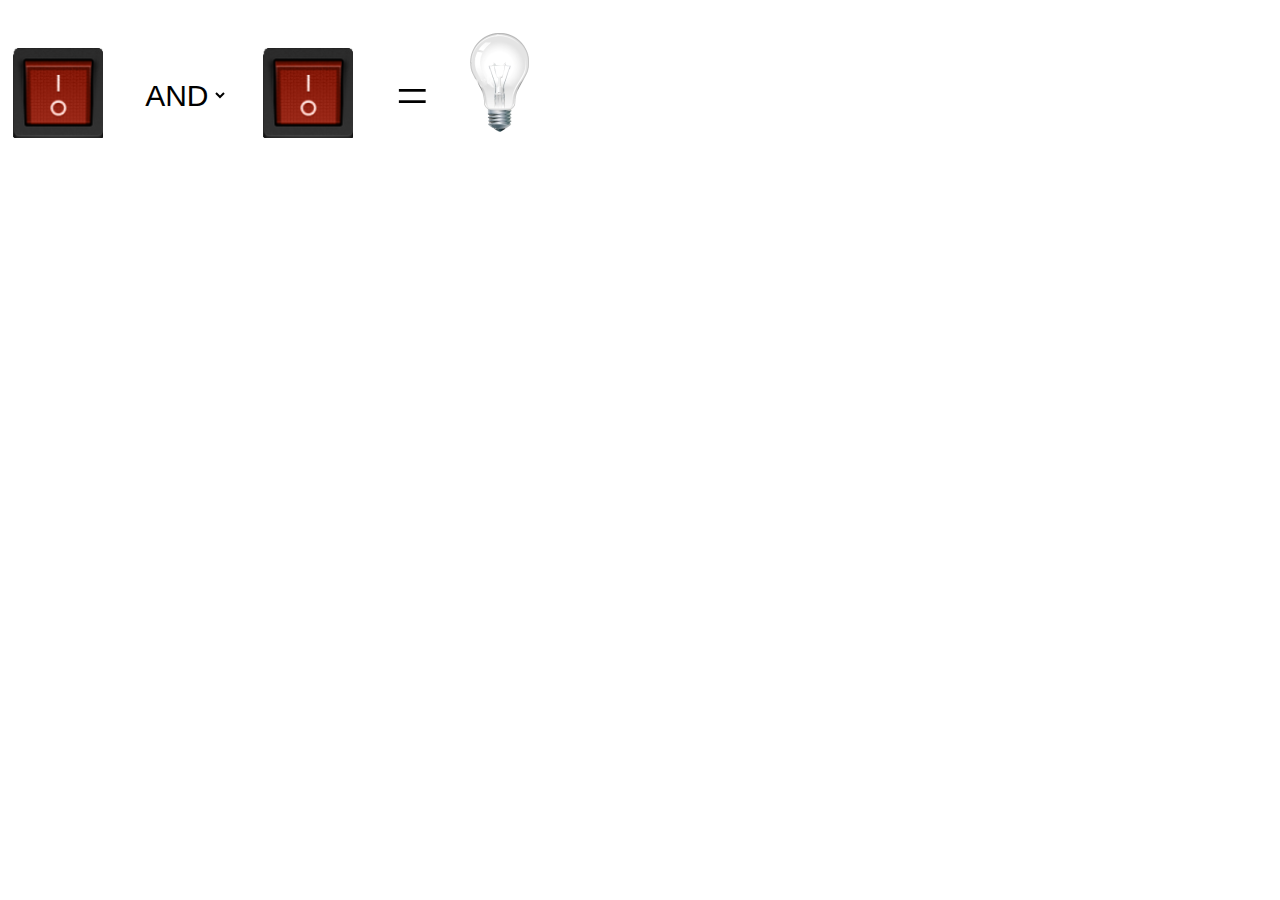
<file: BooleanLogic/index.html>
<!DOCTYPE html>
<head>
<link rel="stylesheet" href="style.css">
<script src="script.js"></script>
</head>
<body>
    <div id="boolean">
        <div id="0" class="switch" onClick="toggle_switch(0);"></div> 
            <select id="operator" onChange="show_result();">
            <option value="AND">AND</option>
            <option value="OR"> OR</option>
            <option value="EOR">EOR</option>
            <option value="NOT">NOT</option>
            </select> 
        <div id="1" class="switch" onClick="toggle_switch(1);"></div> 
        <div id="equal"> = </div> 
        <div id="result" class="bulb"></div>
    </div>
</body>
</file>
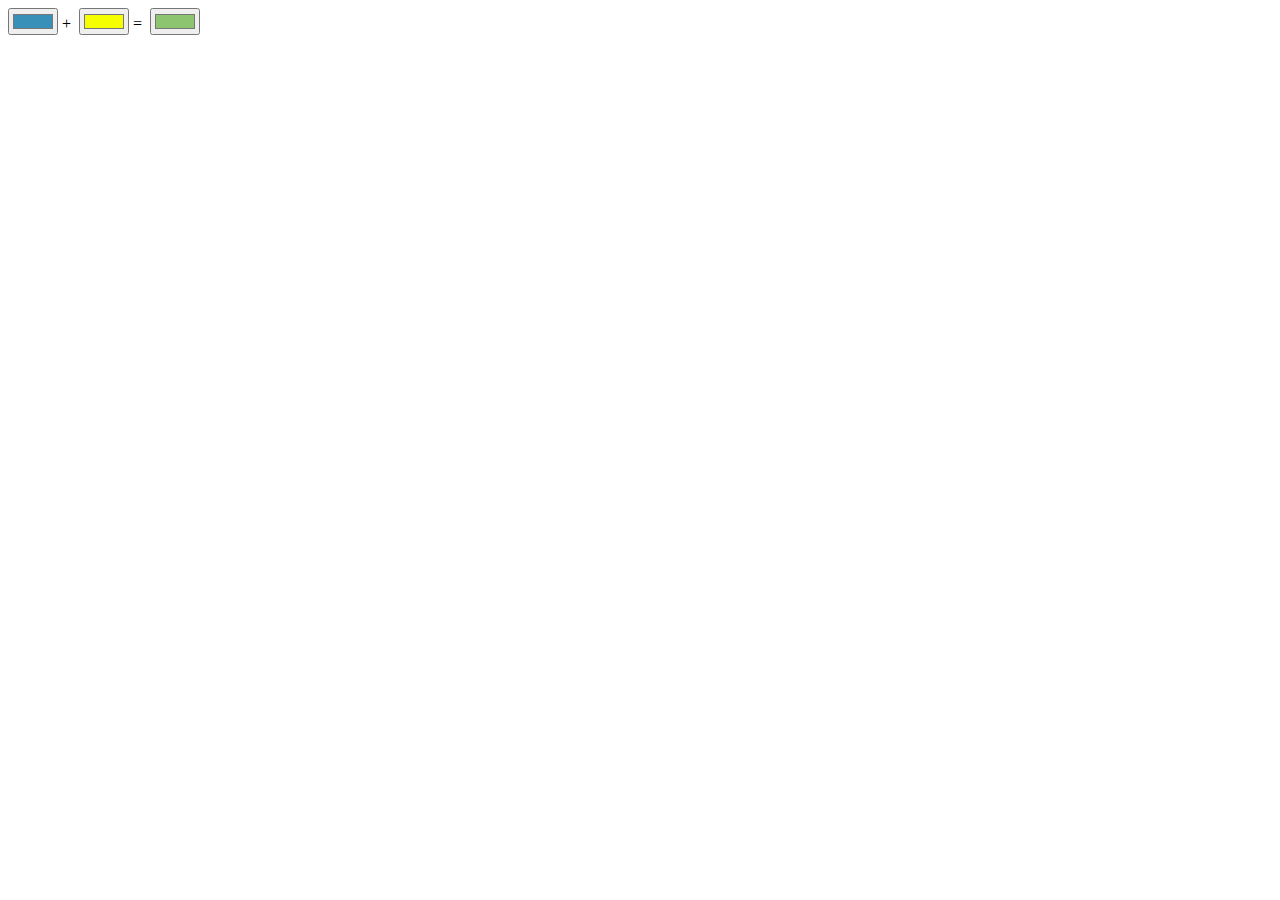
<file: Color Mixer/index.html>
<!DOCTYPE HTML>
<html>

  <head>
    <TITLE>Color Mixer</title>
  </head>

  <body>
    <span>
      <input type='color' id='color1' value='#3890b9' />&nbsp;+&nbsp;
      <input type='color' id='color2' value='#f6ff00' />&nbsp;=&nbsp;
      <input type='color' id='color3' value='#8cc46f' />
    </span>
</body>
  <script src="index.js"></script>
  <script src="color_mixer.js"></script>

</html>
</file>
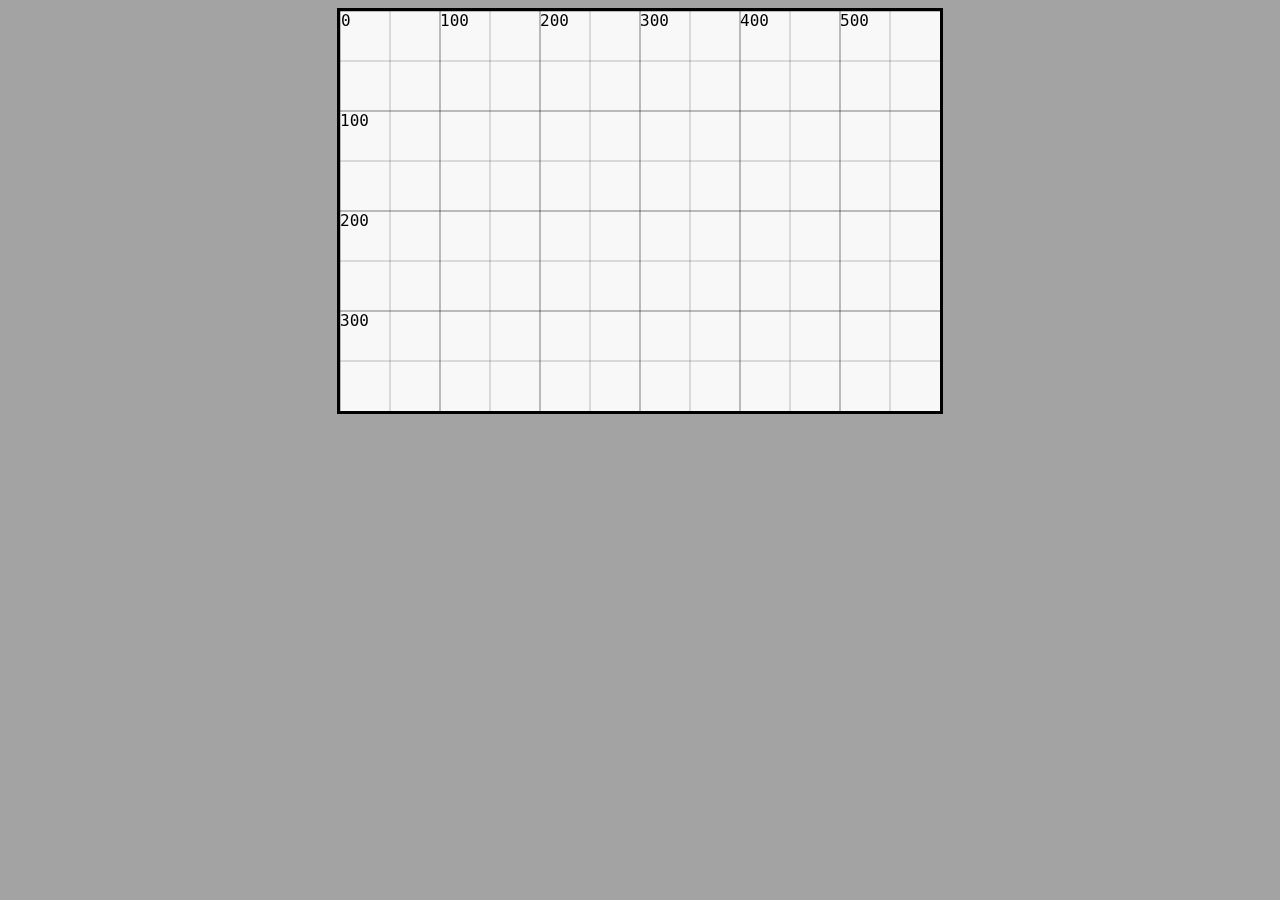
<file: Grid/index.html>
<!DOCTYPE html>
<html>
<head>
    <meta charset="utf-8">
    <meta name="viewport" content="width=device-width, initial-scale=1">
    <link rel="stylesheet" href="style.css">
</head>
<body>
    <div id="canvasContainer">
        <canvas class=""id="Canvas" width="600" height="400"></canvas>
    </div>
    <script src="script.js"></script>
</body>
</html>
</file>
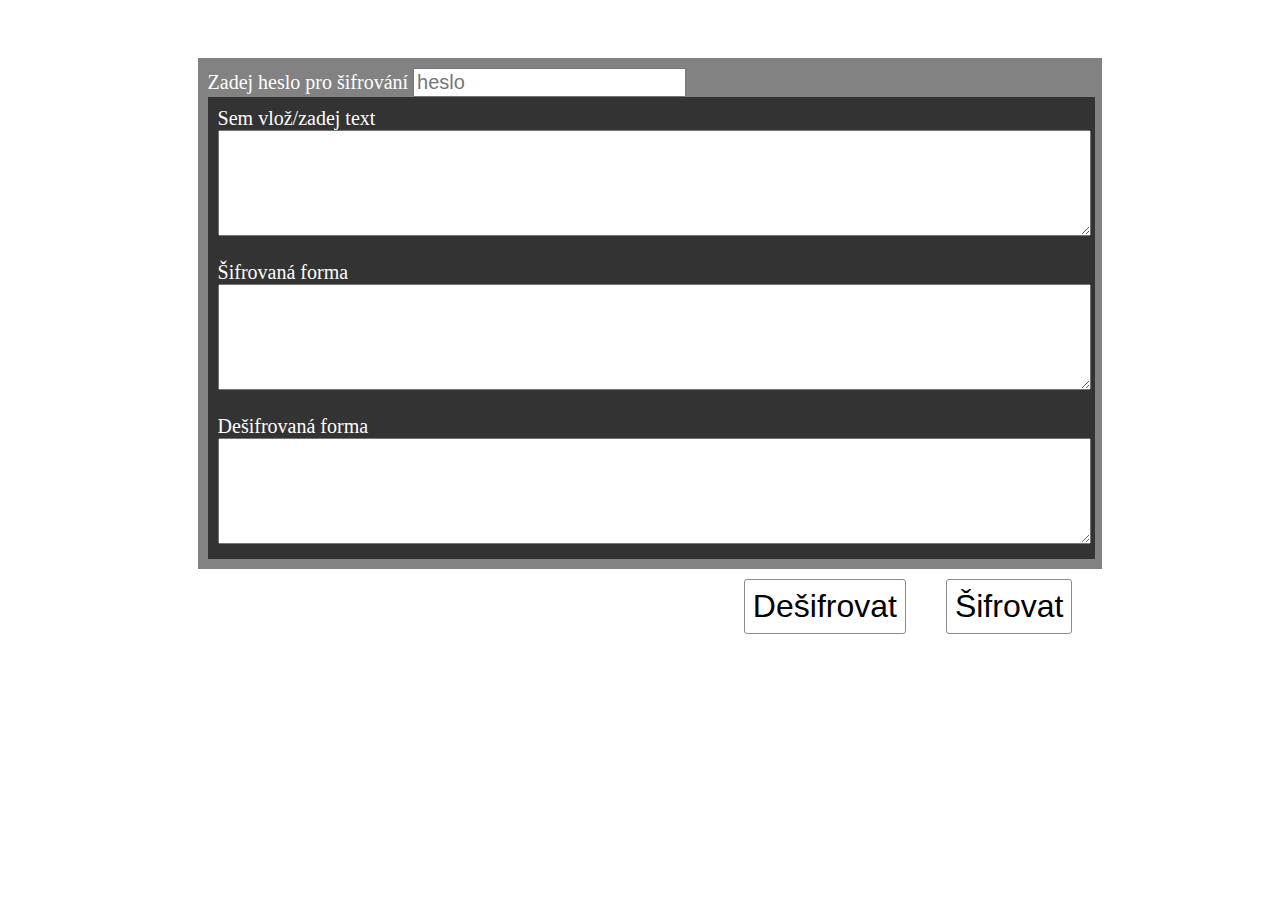
<file: SecurityApp/index.html>
<!DOCTYPE html>
<html>
    <head>
        <meta name="viewport" content="width=device-width, initial-scale=1">
        <link href="style.css" rel="stylesheet">
        <script src="script.js"></script>
    </head>
    <body>
        <div class="center top-relative">
            <div class="content voilet1">
                <span>Zadej heslo pro šifrování</span>
                <input class="f15pt" type="password" id="passcode" placeholder="heslo" />   
                <div class="content voilet2">
                    <span>Sem vlož/zadej text</span>
                    <textarea id="originalContent"></textarea>
                </div>
                <div class="content voilet0">
                    <span>Šifrovaná forma</span>
                    <textarea id="encryptedContent" readonly></textarea>
                </div>
                <div class="content voilet0">
                    <span>Dešifrovaná forma</span>
                    <textarea id="decryptedContent" readonly></textarea>
                </div>
                <button class="encrypt" onclick="webdevencrypt.setEncrypt('originalContent','encryptedContent','passcode')">Šifrovat</button>
                <button class="encrypt" onclick="webdevencrypt.setDecrypt('originalContent','decryptedContent','passcode')">Dešifrovat</button>
            </div>
        </body>
</html>
</file>
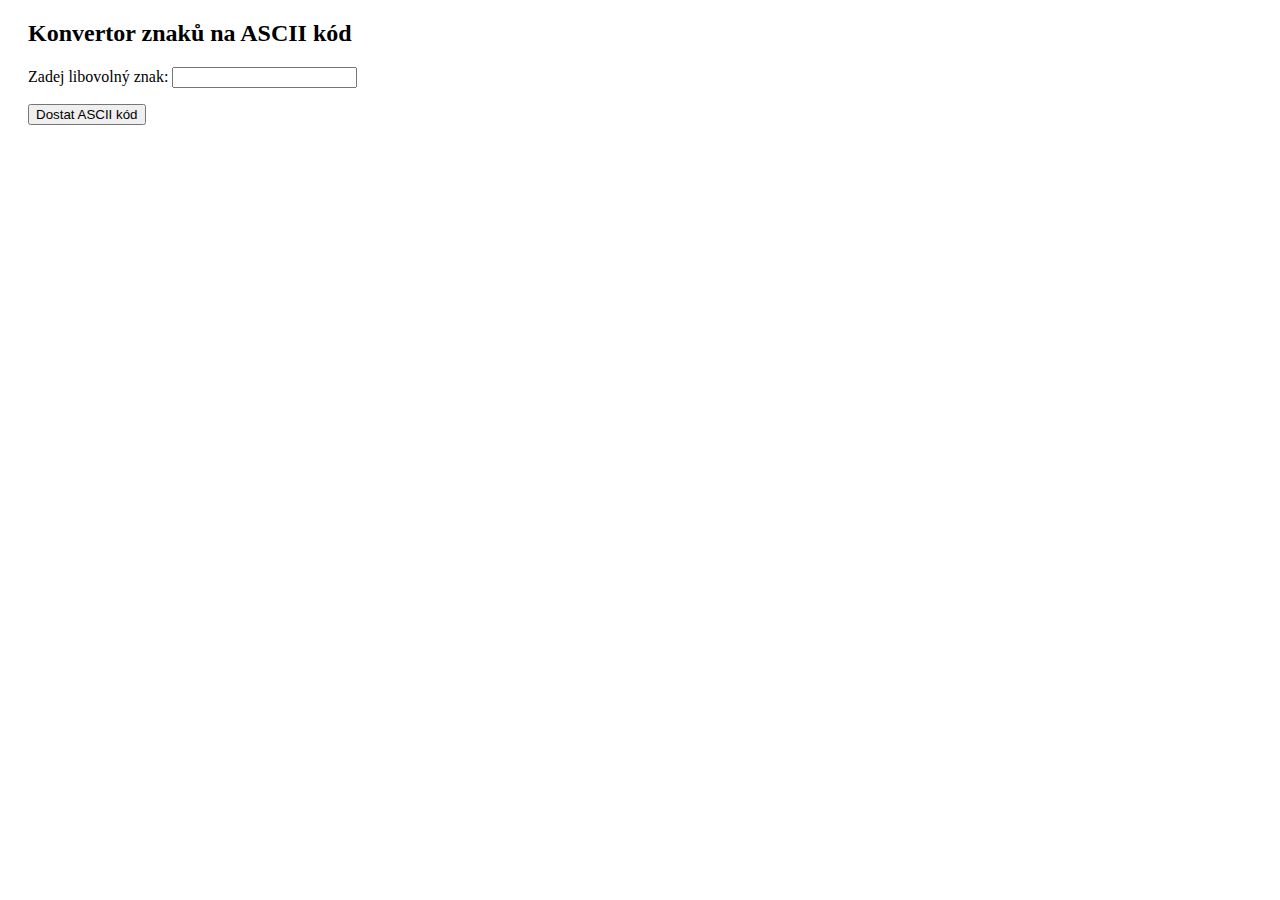
<file: ASCII Convertor/ASCII.html>
<!DOCTYPE html>
<html>

<head>
</head>

<body style="padding:0px 20px;">
    <h2>
        Konvertor znaků na ASCII kód
    </h2>
    <script src="ASCII.js"></script>
    <p>
        Zadej libovolný znak:
        <input type="text" id="id1" name="text1" maxlength="1" onkeyup="convert()">
    </p>
    <button onclick="convert()">
            Dostat ASCII kód 
        </button>
    <p id="demo" style="color:red;">
</body>

</html>
</file>
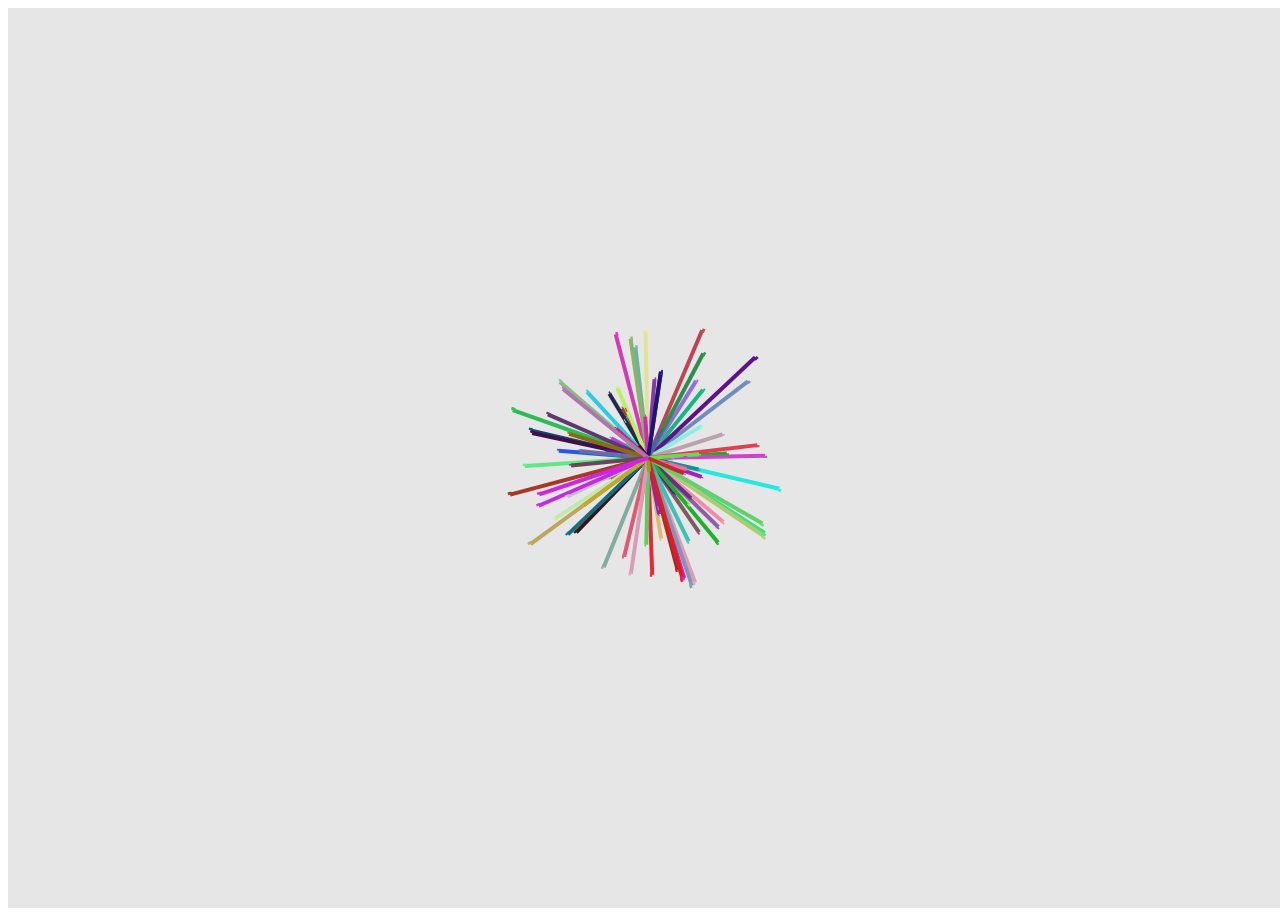
<file: Colored Animation/ColoredAnimation.html>
<!DOCTYPE html>
<html>
    <head>
        <link rel="stylesheet" src="style.css">
        <meta charset="UTF-8">
        <title>Colored Animation</title>
    </head>
    <body>
        <canvas id="cw"></canvas>
    </body>
    <script src="ColoredAnimation.js"></script>
</html>
</file>
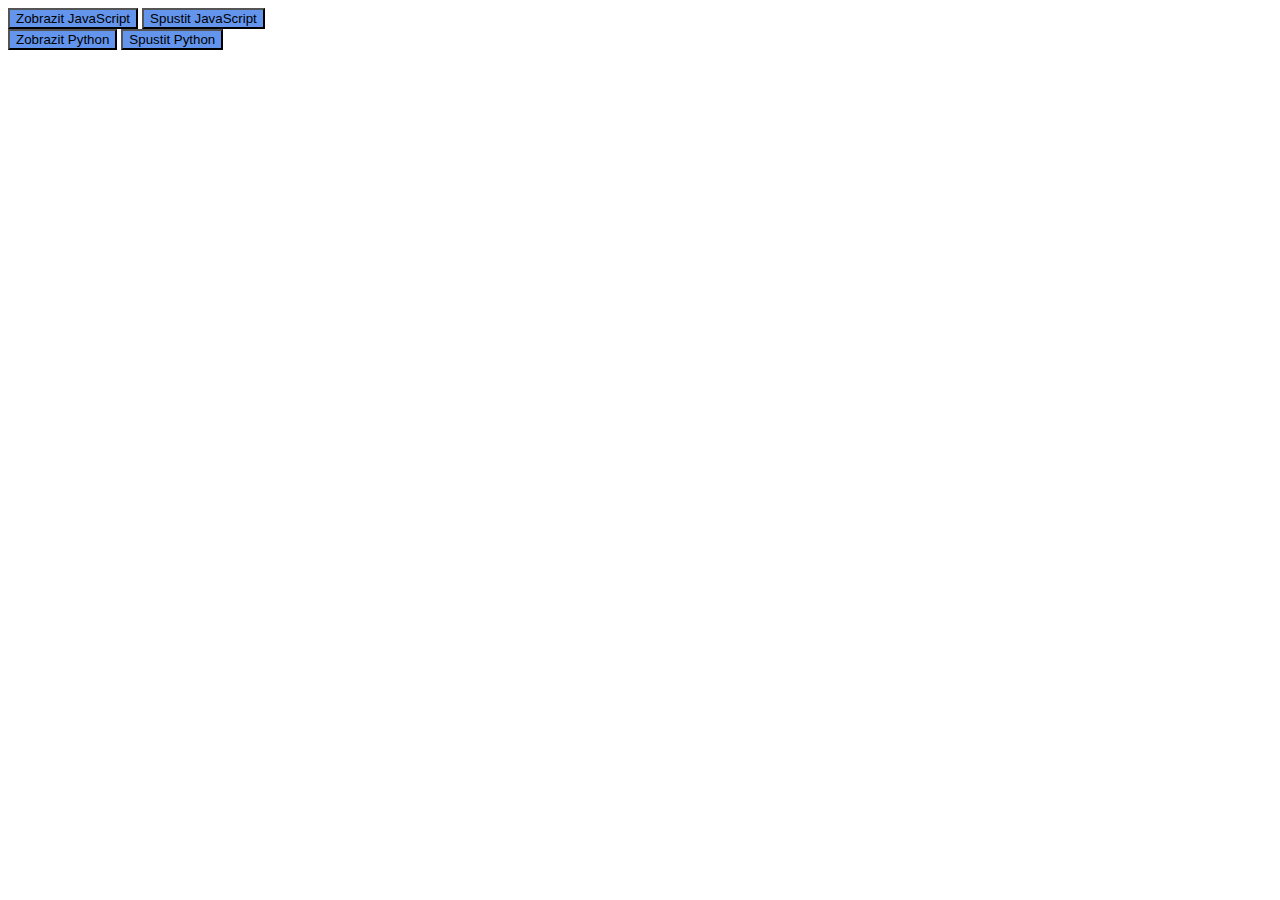
<file: Blockly/blockly1/blockly1.html>
<html lang="cs">

<head>
    <meta charset="UTF-8">
    <meta http-equiv="X-UA-Compatible" content="IE=edge">
    <meta name="viewport" content="width=device-width, initial-scale=1.0">
    <title>Blockly 1</title>
    <script src="blockly1.js"></script>
    <script src=""></script>
</head>

<body>
    <p>
        <button id="showJs" class="main-btn" style="background-color: cornflowerblue;" onclick="showJsCode()">Zobrazit JavaScript</button>
        <button id="runJs" class="main-btn" style="background-color: cornflowerblue;" onclick="runJsCode()">Spustit JavaScript</button>

        <br>

        <button id="showPy" class="main-btn" style="background-color: cornflowerblue;" onclick="showPyCode()">Zobrazit Python</button>
        <button id="runPy" class="main-btn" style="background-color: cornflowerblue;" onclick="runPyCode()">Spustit Python</button>
    </p>

    <div class="row">
        <div id="blocklyDiv" style="height: 500px; width: 700px;"></div>
        <!--Dodělat funkci show code kde se kod zobrazi v output textarea-->
        <!--<textarea id="codeOutput" cols="30" rows="10" style="height: 500px; width: 700px;"></textarea>-->
    </div>

    <xml id="toolbox" style="display: none">
        <category name="Logic" colour="210">
            <block type="controls_if"></block>
            <block type="logic_compare"></block>
            <block type="logic_operation"></block>
            <block type="logic_negate"></block>
            <block type="logic_boolean"></block>
        </category>
        <category name="Loops" colour="120">
            <block type="controls_repeat_ext">
                <value name="TIMES">
                    <block type="math_number">
                        <field name="NUM">10</field>
                    </block>
                </value>
            </block>
            <block type="controls_whileUntil"></block>
        </category>
        <category name="Math" colour="230">
            <block type="math_number">
                <field name="NUM">123</field>
            </block>
            <block type="math_arithmetic"></block>
            <block type="math_single"></block>
        </category>
        <category name="Text" colour="150">
            <block type="text"></block>
            <block type="text_length"></block>
            <block type="text_print"></block>
        </category>
    </xml>

    <xml id="startBlocks" style="display: none">
        <block type="controls_if" inline="false" x="20" y="20">
            <mutation else="1"></mutation>
            <value name="IF0">
                <block type="logic_compare" inline="true">
                    <field name="OP">EQ</field>
                    <value name="A">
                        <block type="math_arithmetic" inline="true">
                            <field name="OP">MULTIPLY</field>
                            <value name="A">
                                <block type="math_number">
                                    <field name="NUM">3</field>
                                </block>
                            </value>
                            <value name="B">
                                <block type="math_number">
                                    <field name="NUM">3</field>
                                </block>
                            </value>
                        </block>
                    </value>
                    <value name="B">
                        <block type="math_number">
                            <field name="NUM">9</field>
                        </block>
                    </value>
                </block>
            </value>
            <statement name="DO0">
                <block type="text_print" inline="false">
                    <value name="TEXT">
                        <block type="text">
                            <field name="TEXT">Správně</field>
                        </block>
                    </value>
                </block>
            </statement>
            <statement name="ELSE">
                <block type="text_print" inline="false">
                    <value name="TEXT">
                        <block type="text">
                            <field name="TEXT">Špatně</field>
                        </block>
                    </value>
                </block>
            </statement>
        </block>
    </xml>
</body>

</html>
</file>
<file: BooleanLogic/style.css>
#operator{
    display: inline; 
    float: left; 
    width: 7vw; 
    max-width: 100px;
    float: left; 
    background: transparent; 
    border: 0; 
    font-size: min(2.5vw,30px); 
    text-align: center; 
    margin: min(70px,6vw) min(30px,3vw);
}
#equal{
    display: inline; 
    float: left; 
    width: min(3vw,36px); 
    font-size: min(4.5vw,60px); 
    margin: min(55px,5.5vw) min(50px,3vw);
}
.bulb{
    display: inline; 
    float: left; 
    background-image:url(graphics/bulb_off.png); 
    background-size: 100%; 
    width: 5vw; 
    max-width: 60px; 
    height: 8.4vw; 
    max-height: 100px; 
    margin-top: min(25px,2.5vw)
}
.switch	{
    display: inline; 
    float: left; 
    background-image:url(graphics/switch_off.png); 
    background-size: 100%; 
    width: 8vw; 
    max-width: 90px; 
    height: 8vw; 
    max-height: 90px; 
    margin: min(40px,4vw) min(5px,1vw) min(50px,5vw) min(5px,1vw)
    }
</file>
<file: Grid/style.css>
body {
    background: rgb(163, 163, 163);
    color: #f8f8f8;
  }
  
  canvas {
    background: #f8f8f8;
    padding: 0;
    margin: 0 auto;
    margin-bottom: 1rem;
    display: block;
    border: 3px solid #000000;
  }
</file>
<file: SecurityApp/style.css>
body {
    background-color: #ffffff;
}
.f15pt {
    font-size: 15pt;
}
.content {
    background: #610bb1;
    padding: 10px;
    font-size: 15pt;
    color: #fefefe;
    width: 100%;
}
.voilet0 {
    background-color: #333;
    width: 98%;
}
.voilet1 {
    background-color: rgb(130, 130, 130);
}
.voilet2 {
    background-color: #333;
    width: 98%;
}
textarea {
    width: 100%;
    min-height: 100px;
}
.encrypt {
    font-size: 24pt;
    background-color: rgb(255, 255, 255);
    border-radius: 3px;
    border: 1px solid #8b8b8b;
    color: #000000;
    padding: 8px;
    margin: 20px;
    float: right;
}
.center {
    width: 70%;
    margin: auto;
}
#passcode .hideShowBtn{
    border-radius: 3px;
    padding: 6px;
    border: 0px;
    outline: none;
    margin: 0 0 10px;
}
#passcode:focus {
    border: 2px solid #000000;
}
.top-relative {
    top: 50px;
    position: relative;
}
.top-bar {
    width: 100%;
    position: fixed;
    z-index: 5;
    top: 0;
    left: 0;
    background-color: #fefefe;
padding: 0px;
box-shadow: 0px 0px 5px 0px rgba(0, 0, 0, 0.75);
}
.ablock {
text-decoration: none;
    font-size: 15pt;
}
.h35px {
height: 35px;
}
.txtbld {
    font-weight: bold;
}
.prb12px {
position: relative;
bottom: 10px;
}
.w35px {
width: 35px;
}
</file>
